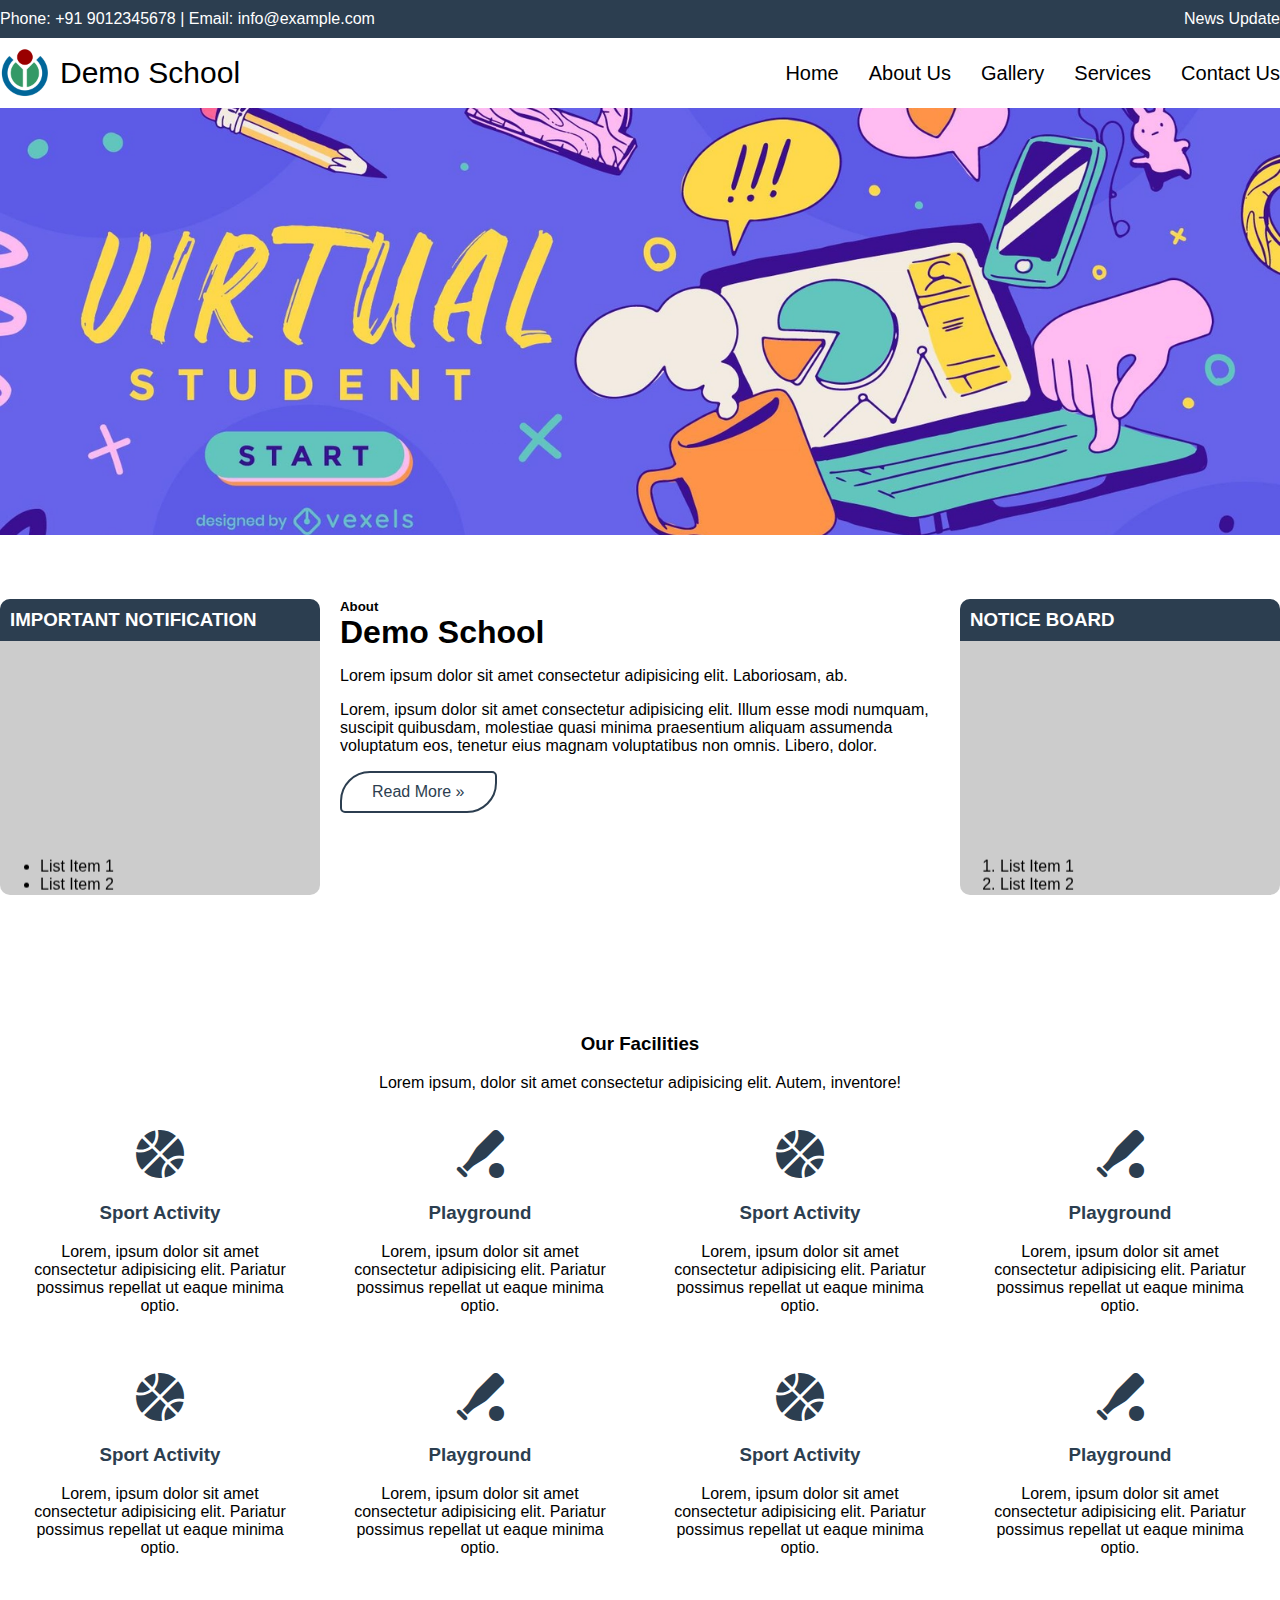
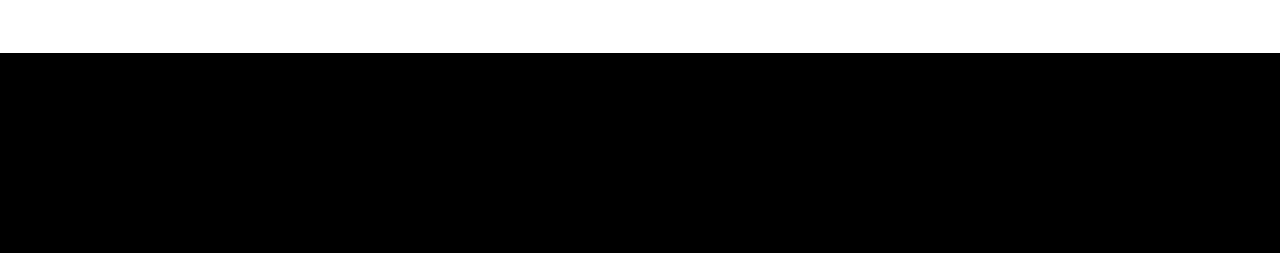
<file: index.html>
<!DOCTYPE html>
<html lang="en">
  <head>
    <meta charset="UTF-8" />
    <meta name="viewport" content="width=device-width, initial-scale=1.0" />
    <title>Demo School</title>
    <link
      rel="stylesheet"
      href="https://cdnjs.cloudflare.com/ajax/libs/font-awesome/6.7.2/css/all.min.css"
      integrity="sha512-Evv84Mr4kqVGRNSgIGL/F/aIDqQb7xQ2vcrdIwxfjThSH8CSR7PBEakCr51Ck+w+/U6swU2Im1vVX0SVk9ABhg=="
      crossorigin="anonymous"
      referrerpolicy="no-referrer"
    />
    <link rel="stylesheet" href="css/style.css" />
  </head>
  <body>
    <!-- Header Part Start -->
    <header>
      <div class="topbar">
        <div class="container">
          <div class="dFlex">
            <div>Phone: +91 9012345678 | Email: info@example.com</div>
            <div class="top-right">News Update</div>
          </div>
        </div>
      </div>
      <!-- Navigation Bar -->
      <nav>
        <div class="container">
          <div class="dFlex vCenter">
            <div class="logo dFlex vCenter">
              <img src="images/logo.png" alt="" />
              <div>Demo School</div>
            </div>
            <ul class="main-navbar">
              <li><a href="index.html">Home</a></li>
              <li><a href="about.html">About Us</a></li>
              <li>Gallery</li>
              <li>Services</li>
              <li><a href="contact.html">Contact Us</a></li>
            </ul>
          </div>
        </div>
      </nav>
    </header>
    <!-- Header Part End -->

    <!-- Banner Part Start -->
    <section class="banner-section">
      <img src="images/banner.webp" alt="" />
    </section>
    <!-- Banner Part End -->

    <!-- About Section Start -->
    <section class="about-section">
      <div class="container">
        <div class="dFlex">
          <div class="notice-board">
            <h3>IMPORTANT NOTIFICATION</h3>
            <marquee behavior="scroll" direction="up">
              <ul>
                <li>List Item 1</li>
                <li>List Item 2</li>
                <li>List Item 3</li>
                <li>List Item 4</li>
                <li>List Item 5</li>
              </ul>
            </marquee>
          </div>
          <div class="about">
            <h5>About</h5>
            <h1>Demo School</h1>
            <p>
              Lorem ipsum dolor sit amet consectetur adipisicing elit.
              Laboriosam, ab.
            </p>
            <p>
              Lorem, ipsum dolor sit amet consectetur adipisicing elit. Illum
              esse modi numquam, suscipit quibusdam, molestiae quasi minima
              praesentium aliquam assumenda voluptatum eos, tenetur eius magnam
              voluptatibus non omnis. Libero, dolor.
            </p>
            <button type="button" class="read_more_btn">
              Read More &raquo;
            </button>
          </div>
          <div class="notice-board">
            <h3>NOTICE BOARD</h3>
            <marquee behavior="scroll" direction="up">
              <ol>
                <li>List Item 1</li>
                <li>List Item 2</li>
                <li>List Item 3</li>
                <li>List Item 4</li>
                <li>List Item 5</li>
              </ol>
            </marquee>
          </div>
        </div>
      </div>
    </section>
    <!-- About Section End -->

    <!-- Facility Section Start -->
    <section class="facility-section">
      <div class="container">
        <h3>Our Facilities</h3>
        <p>
          Lorem ipsum, dolor sit amet consectetur adipisicing elit. Autem,
          inventore!
        </p>

        <div class="facility-group">
          <div class="facility">
            <div class="icon">
              <i class="fa-solid fa-basketball"></i>
            </div>
            <h3>Sport Activity</h3>
            <p>
              Lorem, ipsum dolor sit amet consectetur adipisicing elit. Pariatur
              possimus repellat ut eaque minima optio.
            </p>
          </div>
          <div class="facility">
            <div class="icon">
              <i class="fa-solid fa-baseball-bat-ball"></i>
            </div>
            <h3>Playground</h3>
            <p>
              Lorem, ipsum dolor sit amet consectetur adipisicing elit. Pariatur
              possimus repellat ut eaque minima optio.
            </p>
          </div>
          <div class="facility">
            <div class="icon">
              <i class="fa-solid fa-basketball"></i>
            </div>
            <h3>Sport Activity</h3>
            <p>
              Lorem, ipsum dolor sit amet consectetur adipisicing elit. Pariatur
              possimus repellat ut eaque minima optio.
            </p>
          </div>
          <div class="facility">
            <div class="icon">
              <i class="fa-solid fa-baseball-bat-ball"></i>
            </div>
            <h3>Playground</h3>
            <p>
              Lorem, ipsum dolor sit amet consectetur adipisicing elit. Pariatur
              possimus repellat ut eaque minima optio.
            </p>
          </div>
          <div class="facility">
            <div class="icon">
              <i class="fa-solid fa-basketball"></i>
            </div>
            <h3>Sport Activity</h3>
            <p>
              Lorem, ipsum dolor sit amet consectetur adipisicing elit. Pariatur
              possimus repellat ut eaque minima optio.
            </p>
          </div>
          <div class="facility">
            <div class="icon">
              <i class="fa-solid fa-baseball-bat-ball"></i>
            </div>
            <h3>Playground</h3>
            <p>
              Lorem, ipsum dolor sit amet consectetur adipisicing elit. Pariatur
              possimus repellat ut eaque minima optio.
            </p>
          </div>
          <div class="facility">
            <div class="icon">
              <i class="fa-solid fa-basketball"></i>
            </div>
            <h3>Sport Activity</h3>
            <p>
              Lorem, ipsum dolor sit amet consectetur adipisicing elit. Pariatur
              possimus repellat ut eaque minima optio.
            </p>
          </div>
          <div class="facility">
            <div class="icon">
              <i class="fa-solid fa-baseball-bat-ball"></i>
            </div>
            <h3>Playground</h3>
            <p>
              Lorem, ipsum dolor sit amet consectetur adipisicing elit. Pariatur
              possimus repellat ut eaque minima optio.
            </p>
          </div>
        </div>
      </div>
    </section>
    <!-- Facility Section End -->

    <!-- Footer Section Start -->
    <footer></footer>
    <!-- Footer Section End -->
  </body>
</html>
</file>
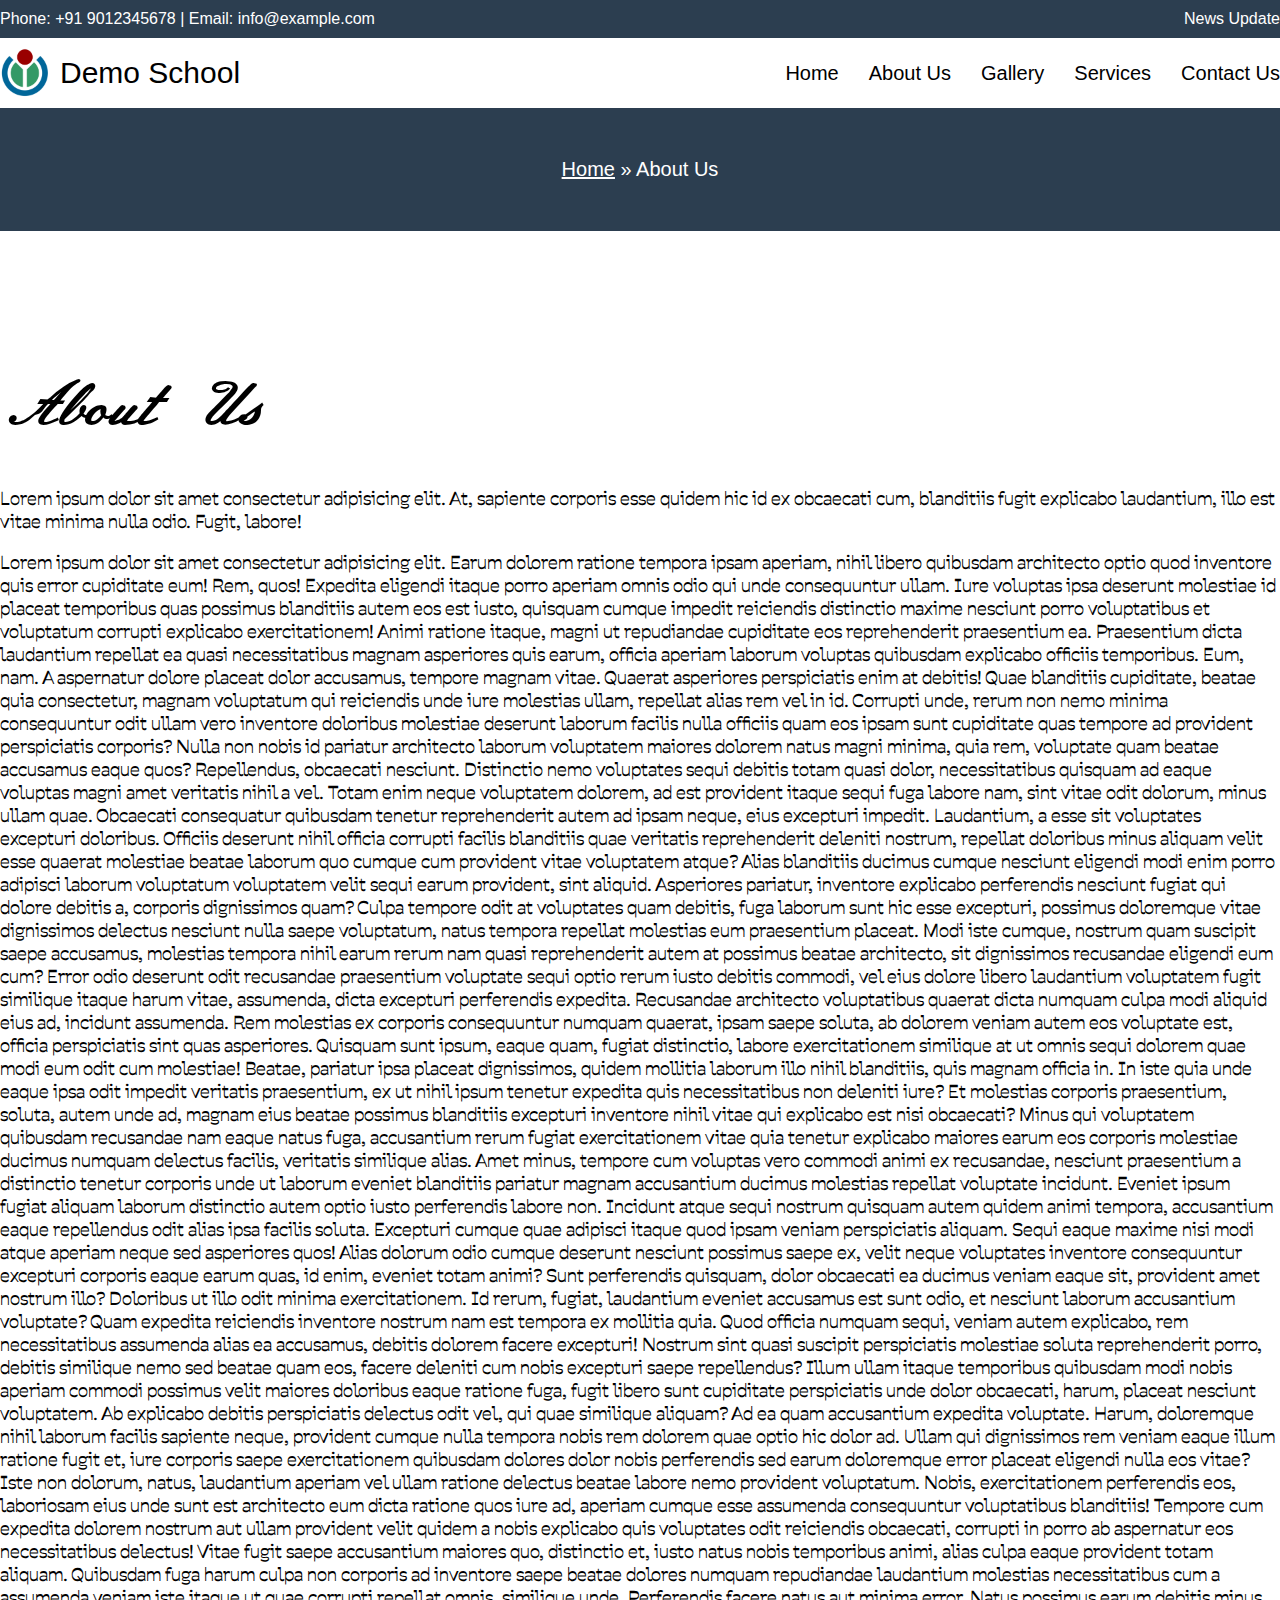
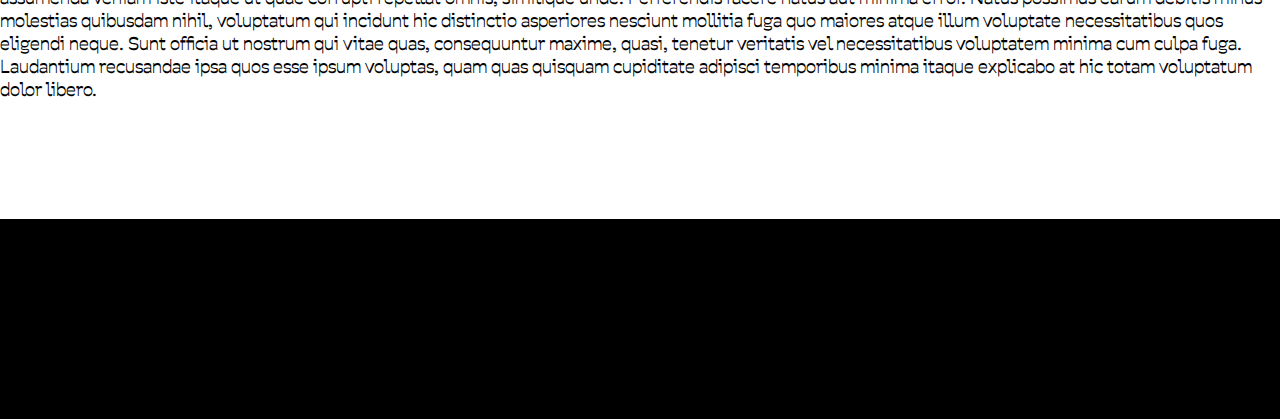
<file: about.html>
<!DOCTYPE html>
<html lang="en">
  <head>
    <meta charset="UTF-8" />
    <meta name="viewport" content="width=device-width, initial-scale=1.0" />
    <title>Demo School</title>
    <link
      rel="stylesheet"
      href="https://cdnjs.cloudflare.com/ajax/libs/font-awesome/6.7.2/css/all.min.css"
      integrity="sha512-Evv84Mr4kqVGRNSgIGL/F/aIDqQb7xQ2vcrdIwxfjThSH8CSR7PBEakCr51Ck+w+/U6swU2Im1vVX0SVk9ABhg=="
      crossorigin="anonymous"
      referrerpolicy="no-referrer"
    />
    <link rel="stylesheet" href="css/style.css" />
  </head>
  <body>
    <!-- Header Part Start -->
    <header>
      <div class="topbar">
        <div class="container">
          <div class="dFlex">
            <div>Phone: +91 9012345678 | Email: info@example.com</div>
            <div class="top-right">News Update</div>
          </div>
        </div>
      </div>
      <!-- Navigation Bar -->
      <nav>
        <div class="container">
          <div class="dFlex vCenter">
            <div class="logo dFlex vCenter">
              <img src="images/logo.png" alt="" />
              <div>Demo School</div>
            </div>
            <ul class="main-navbar">
              <li><a href="index.html">Home</a></li>
              <li><a href="about.html">About Us</a></li>
              <li>Gallery</li>
              <li>Services</li>
              <li><a href="contact.html">Contact Us</a></li>
            </ul>
          </div>
        </div>
      </nav>
    </header>
    <!-- Header Part End -->

    <!-- Breadcrumb Section Start -->
    <section id="breadcrumb">
      <a href="index.html">Home</a>
      &raquo; About Us
    </section>
    <!-- Breadcrumb Section End -->

    <main>
      <div class="container">
        <h1>About Us</h1>
        <p>
          Lorem ipsum dolor sit amet consectetur adipisicing elit. At, sapiente
          corporis esse quidem hic id ex obcaecati cum, blanditiis fugit
          explicabo laudantium, illo est vitae minima nulla odio. Fugit, labore!
        </p>
        <p>
          Lorem ipsum dolor sit amet consectetur adipisicing elit. Earum dolorem
          ratione tempora ipsam aperiam, nihil libero quibusdam architecto optio
          quod inventore quis error cupiditate eum! Rem, quos! Expedita eligendi
          itaque porro aperiam omnis odio qui unde consequuntur ullam. Iure
          voluptas ipsa deserunt molestiae id placeat temporibus quas possimus
          blanditiis autem eos est iusto, quisquam cumque impedit reiciendis
          distinctio maxime nesciunt porro voluptatibus et voluptatum corrupti
          explicabo exercitationem! Animi ratione itaque, magni ut repudiandae
          cupiditate eos reprehenderit praesentium ea. Praesentium dicta
          laudantium repellat ea quasi necessitatibus magnam asperiores quis
          earum, officia aperiam laborum voluptas quibusdam explicabo officiis
          temporibus. Eum, nam. A aspernatur dolore placeat dolor accusamus,
          tempore magnam vitae. Quaerat asperiores perspiciatis enim at debitis!
          Quae blanditiis cupiditate, beatae quia consectetur, magnam voluptatum
          qui reiciendis unde iure molestias ullam, repellat alias rem vel in
          id. Corrupti unde, rerum non nemo minima consequuntur odit ullam vero
          inventore doloribus molestiae deserunt laborum facilis nulla officiis
          quam eos ipsam sunt cupiditate quas tempore ad provident perspiciatis
          corporis? Nulla non nobis id pariatur architecto laborum voluptatem
          maiores dolorem natus magni minima, quia rem, voluptate quam beatae
          accusamus eaque quos? Repellendus, obcaecati nesciunt. Distinctio nemo
          voluptates sequi debitis totam quasi dolor, necessitatibus quisquam ad
          eaque voluptas magni amet veritatis nihil a vel. Totam enim neque
          voluptatem dolorem, ad est provident itaque sequi fuga labore nam,
          sint vitae odit dolorum, minus ullam quae. Obcaecati consequatur
          quibusdam tenetur reprehenderit autem ad ipsam neque, eius excepturi
          impedit. Laudantium, a esse sit voluptates excepturi doloribus.
          Officiis deserunt nihil officia corrupti facilis blanditiis quae
          veritatis reprehenderit deleniti nostrum, repellat doloribus minus
          aliquam velit esse quaerat molestiae beatae laborum quo cumque cum
          provident vitae voluptatem atque? Alias blanditiis ducimus cumque
          nesciunt eligendi modi enim porro adipisci laborum voluptatum
          voluptatem velit sequi earum provident, sint aliquid. Asperiores
          pariatur, inventore explicabo perferendis nesciunt fugiat qui dolore
          debitis a, corporis dignissimos quam? Culpa tempore odit at voluptates
          quam debitis, fuga laborum sunt hic esse excepturi, possimus
          doloremque vitae dignissimos delectus nesciunt nulla saepe voluptatum,
          natus tempora repellat molestias eum praesentium placeat. Modi iste
          cumque, nostrum quam suscipit saepe accusamus, molestias tempora nihil
          earum rerum nam quasi reprehenderit autem at possimus beatae
          architecto, sit dignissimos recusandae eligendi eum cum? Error odio
          deserunt odit recusandae praesentium voluptate sequi optio rerum iusto
          debitis commodi, vel eius dolore libero laudantium voluptatem fugit
          similique itaque harum vitae, assumenda, dicta excepturi perferendis
          expedita. Recusandae architecto voluptatibus quaerat dicta numquam
          culpa modi aliquid eius ad, incidunt assumenda. Rem molestias ex
          corporis consequuntur numquam quaerat, ipsam saepe soluta, ab dolorem
          veniam autem eos voluptate est, officia perspiciatis sint quas
          asperiores. Quisquam sunt ipsum, eaque quam, fugiat distinctio, labore
          exercitationem similique at ut omnis sequi dolorem quae modi eum odit
          cum molestiae! Beatae, pariatur ipsa placeat dignissimos, quidem
          mollitia laborum illo nihil blanditiis, quis magnam officia in. In
          iste quia unde eaque ipsa odit impedit veritatis praesentium, ex ut
          nihil ipsum tenetur expedita quis necessitatibus non deleniti iure? Et
          molestias corporis praesentium, soluta, autem unde ad, magnam eius
          beatae possimus blanditiis excepturi inventore nihil vitae qui
          explicabo est nisi obcaecati? Minus qui voluptatem quibusdam
          recusandae nam eaque natus fuga, accusantium rerum fugiat
          exercitationem vitae quia tenetur explicabo maiores earum eos corporis
          molestiae ducimus numquam delectus facilis, veritatis similique alias.
          Amet minus, tempore cum voluptas vero commodi animi ex recusandae,
          nesciunt praesentium a distinctio tenetur corporis unde ut laborum
          eveniet blanditiis pariatur magnam accusantium ducimus molestias
          repellat voluptate incidunt. Eveniet ipsum fugiat aliquam laborum
          distinctio autem optio iusto perferendis labore non. Incidunt atque
          sequi nostrum quisquam autem quidem animi tempora, accusantium eaque
          repellendus odit alias ipsa facilis soluta. Excepturi cumque quae
          adipisci itaque quod ipsam veniam perspiciatis aliquam. Sequi eaque
          maxime nisi modi atque aperiam neque sed asperiores quos! Alias
          dolorum odio cumque deserunt nesciunt possimus saepe ex, velit neque
          voluptates inventore consequuntur excepturi corporis eaque earum quas,
          id enim, eveniet totam animi? Sunt perferendis quisquam, dolor
          obcaecati ea ducimus veniam eaque sit, provident amet nostrum illo?
          Doloribus ut illo odit minima exercitationem. Id rerum, fugiat,
          laudantium eveniet accusamus est sunt odio, et nesciunt laborum
          accusantium voluptate? Quam expedita reiciendis inventore nostrum nam
          est tempora ex mollitia quia. Quod officia numquam sequi, veniam autem
          explicabo, rem necessitatibus assumenda alias ea accusamus, debitis
          dolorem facere excepturi! Nostrum sint quasi suscipit perspiciatis
          molestiae soluta reprehenderit porro, debitis similique nemo sed
          beatae quam eos, facere deleniti cum nobis excepturi saepe
          repellendus? Illum ullam itaque temporibus quibusdam modi nobis
          aperiam commodi possimus velit maiores doloribus eaque ratione fuga,
          fugit libero sunt cupiditate perspiciatis unde dolor obcaecati, harum,
          placeat nesciunt voluptatem. Ab explicabo debitis perspiciatis
          delectus odit vel, qui quae similique aliquam? Ad ea quam accusantium
          expedita voluptate. Harum, doloremque nihil laborum facilis sapiente
          neque, provident cumque nulla tempora nobis rem dolorem quae optio hic
          dolor ad. Ullam qui dignissimos rem veniam eaque illum ratione fugit
          et, iure corporis saepe exercitationem quibusdam dolores dolor nobis
          perferendis sed earum doloremque error placeat eligendi nulla eos
          vitae? Iste non dolorum, natus, laudantium aperiam vel ullam ratione
          delectus beatae labore nemo provident voluptatum. Nobis,
          exercitationem perferendis eos, laboriosam eius unde sunt est
          architecto eum dicta ratione quos iure ad, aperiam cumque esse
          assumenda consequuntur voluptatibus blanditiis! Tempore cum expedita
          dolorem nostrum aut ullam provident velit quidem a nobis explicabo
          quis voluptates odit reiciendis obcaecati, corrupti in porro ab
          aspernatur eos necessitatibus delectus! Vitae fugit saepe accusantium
          maiores quo, distinctio et, iusto natus nobis temporibus animi, alias
          culpa eaque provident totam aliquam. Quibusdam fuga harum culpa non
          corporis ad inventore saepe beatae dolores numquam repudiandae
          laudantium molestias necessitatibus cum a assumenda veniam iste itaque
          ut quae corrupti repellat omnis, similique unde. Perferendis facere
          natus aut minima error. Natus possimus earum debitis minus molestias
          quibusdam nihil, voluptatum qui incidunt hic distinctio asperiores
          nesciunt mollitia fuga quo maiores atque illum voluptate
          necessitatibus quos eligendi neque. Sunt officia ut nostrum qui vitae
          quas, consequuntur maxime, quasi, tenetur veritatis vel necessitatibus
          voluptatem minima cum culpa fuga. Laudantium recusandae ipsa quos esse
          ipsum voluptas, quam quas quisquam cupiditate adipisci temporibus
          minima itaque explicabo at hic totam voluptatum dolor libero.
        </p>
      </div>
    </main>

    <!-- Footer Section Start -->
    <footer></footer>
    <!-- Footer Section End -->
  </body>
</html>
</file>
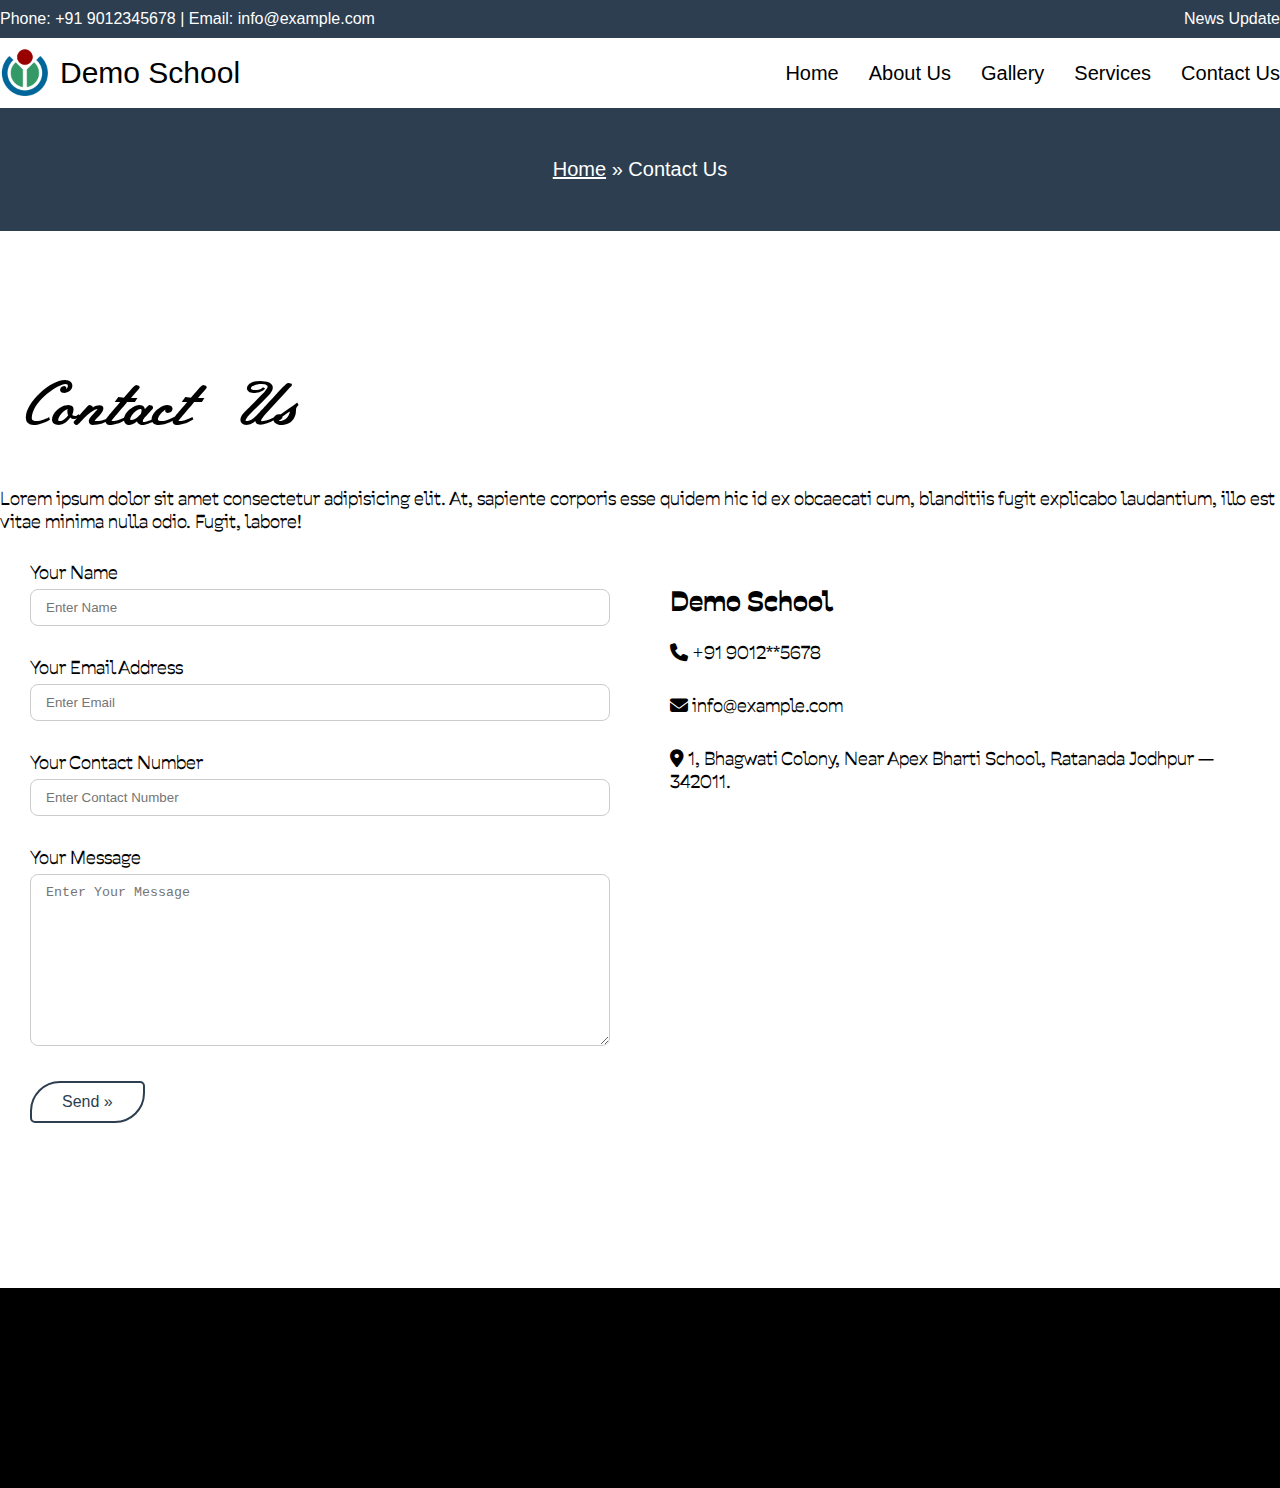
<file: contact.html>
<!DOCTYPE html>
<html lang="en">
  <head>
    <meta charset="UTF-8" />
    <meta name="viewport" content="width=device-width, initial-scale=1.0" />
    <title>Demo School</title>
    <link
      rel="stylesheet"
      href="https://cdnjs.cloudflare.com/ajax/libs/font-awesome/6.7.2/css/all.min.css"
      integrity="sha512-Evv84Mr4kqVGRNSgIGL/F/aIDqQb7xQ2vcrdIwxfjThSH8CSR7PBEakCr51Ck+w+/U6swU2Im1vVX0SVk9ABhg=="
      crossorigin="anonymous"
      referrerpolicy="no-referrer"
    />
    <link rel="stylesheet" href="css/style.css" />
  </head>
  <body>
    <!-- Header Part Start -->
    <header>
      <div class="topbar">
        <div class="container">
          <div class="dFlex">
            <div>Phone: +91 9012345678 | Email: info@example.com</div>
            <div class="top-right">News Update</div>
          </div>
        </div>
      </div>
      <!-- Navigation Bar -->
      <nav>
        <div class="container">
          <div class="dFlex vCenter">
            <div class="logo dFlex vCenter">
              <img src="images/logo.png" alt="" />
              <div>Demo School</div>
            </div>
            <ul class="main-navbar">
              <li><a href="index.html">Home</a></li>
              <li><a href="about.html">About Us</a></li>
              <li>Gallery</li>
              <li>Services</li>
              <li><a href="contact.html">Contact Us</a></li>
            </ul>
          </div>
        </div>
      </nav>
    </header>
    <!-- Header Part End -->

    <!-- Breadcrumb Section Start -->
    <section id="breadcrumb">
      <a href="index.html">Home</a>
      &raquo; Contact Us
    </section>
    <!-- Breadcrumb Section End -->

    <main>
      <div class="container">
        <h1>Contact Us</h1>
        <p>
          Lorem ipsum dolor sit amet consectetur adipisicing elit. At, sapiente
          corporis esse quidem hic id ex obcaecati cum, blanditiis fugit
          explicabo laudantium, illo est vitae minima nulla odio. Fugit, labore!
        </p>

        <div class="dFlex">
          <div class="contact-col">
            <div class="form-group">
              <label for="">Your Name</label>
              <input type="text" class="form-input" placeholder="Enter Name" />
            </div>
            <div class="form-group">
              <label for="">Your Email Address</label>
              <input
                type="email"
                class="form-input"
                placeholder="Enter Email"
              />
            </div>
            <div class="form-group">
              <label for="">Your Contact Number</label>
              <input
                type="tel"
                class="form-input"
                placeholder="Enter Contact Number"
              />
            </div>
            <div class="form-group">
              <label for="">Your Message</label>
              <!-- <input
                type="text"
                class="form-input"
                placeholder="Enter Contact Number"
              /> -->
              <textarea
                name=""
                id=""
                class="form-input"
                placeholder="Enter Your Message"
                rows="10"
              ></textarea>
            </div>
            <button type="button" class="read_more_btn">Send &raquo;</button>
          </div>
          <div class="contact-col">
            <h2>Demo School</h2>
            <div class="form-group">
              <i class="fa-solid fa-phone"></i> +91 9012**5678
            </div>
            <div class="form-group">
              <i class="fa-solid fa-envelope"></i> info@example.com
            </div>
            <div class="form-group">
              <i class="fa-solid fa-location-dot"></i> 1, Bhagwati Colony, Near
              Apex Bharti School, Ratanada Jodhpur — 342011.
            </div>

            <iframe
              src="https://www.google.com/maps/embed?pb=!1m18!1m12!1m3!1d3577.6525788381414!2d73.0227948756419!3d26.272936787291354!2m3!1f0!2f0!3f0!3m2!1i1024!2i768!4f13.1!3m3!1m2!1s0x39418d5c7b096573%3A0xe760a915f5109398!2sXPERT%20CODERS%20PRIVATE%20LIMITED!5e0!3m2!1sen!2sin!4v1751015082570!5m2!1sen!2sin"
              style="width: 100%; height: 350px; border: 0"
              allowfullscreen=""
              loading="lazy"
              referrerpolicy="no-referrer-when-downgrade"
            ></iframe>
          </div>
        </div>
      </div>
    </main>

    <!-- Footer Section Start -->
    <footer></footer>
    <!-- Footer Section End -->
  </body>
</html>
</file>
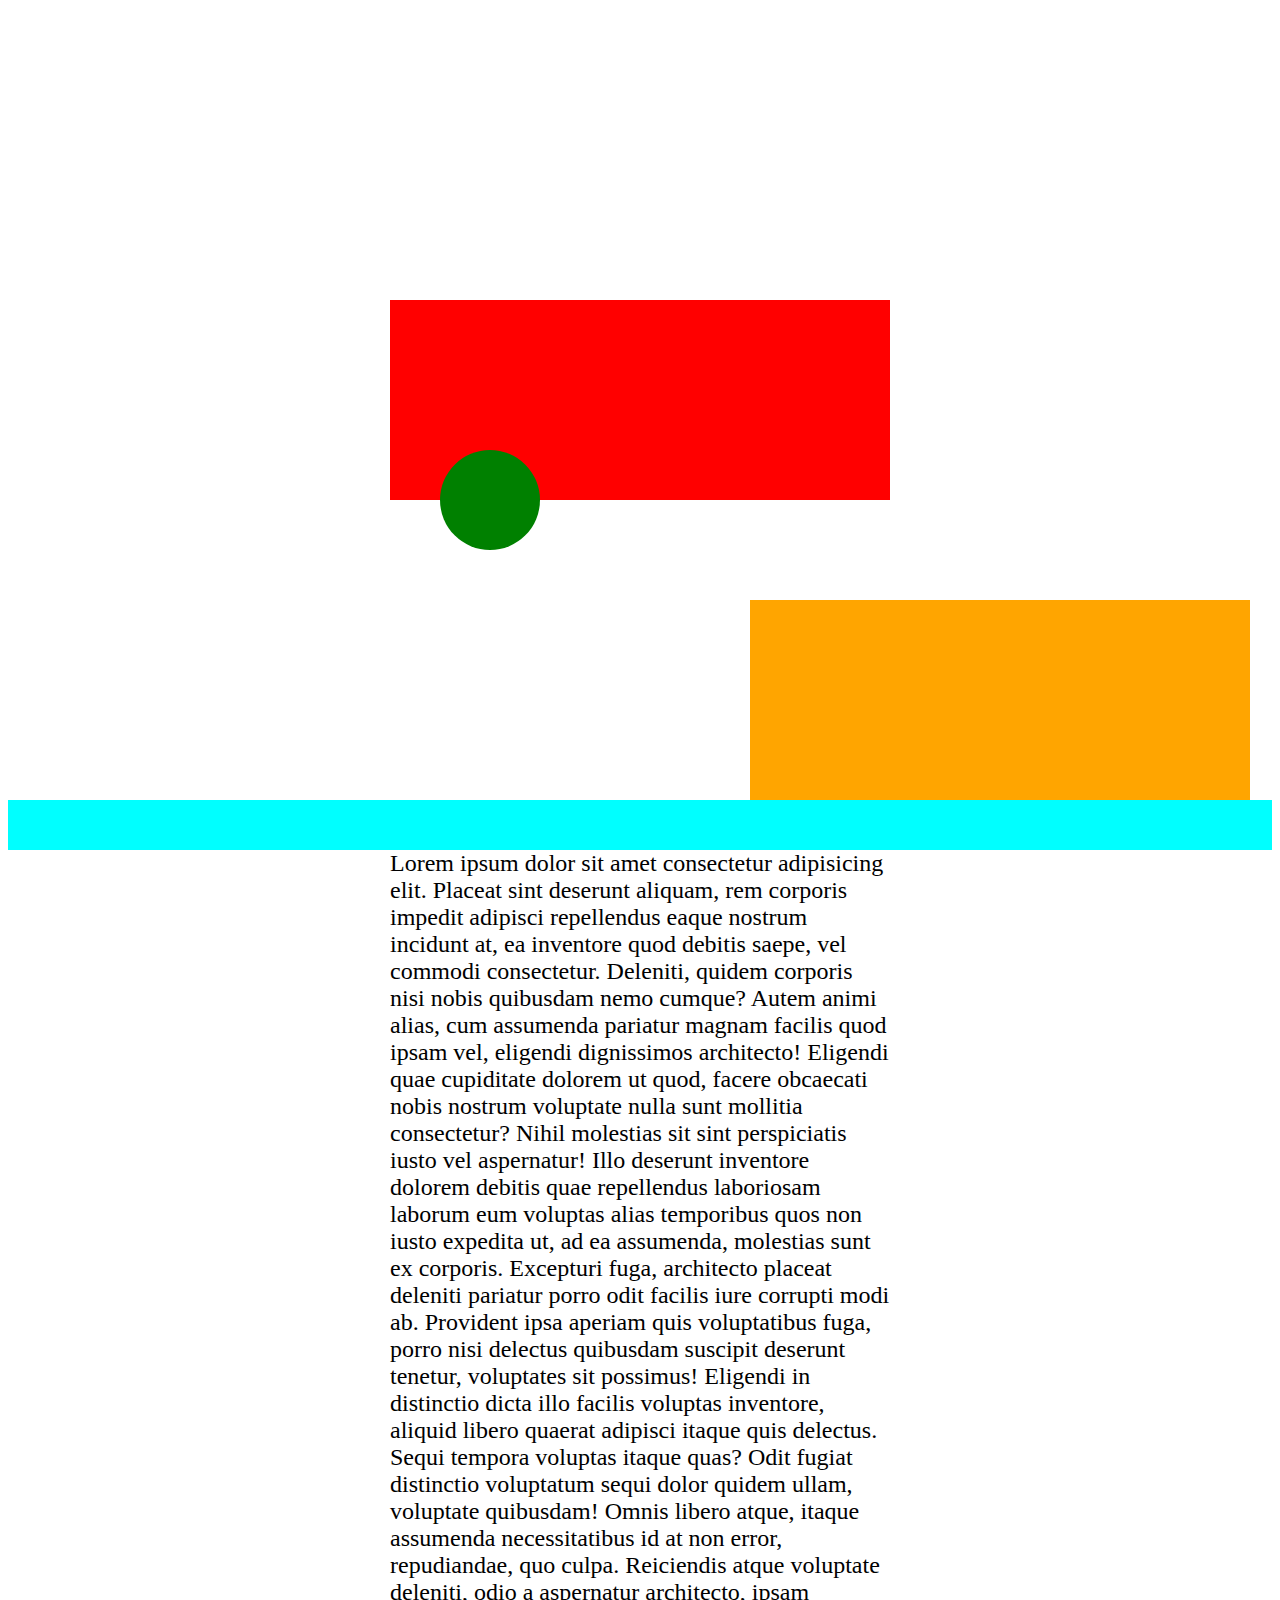
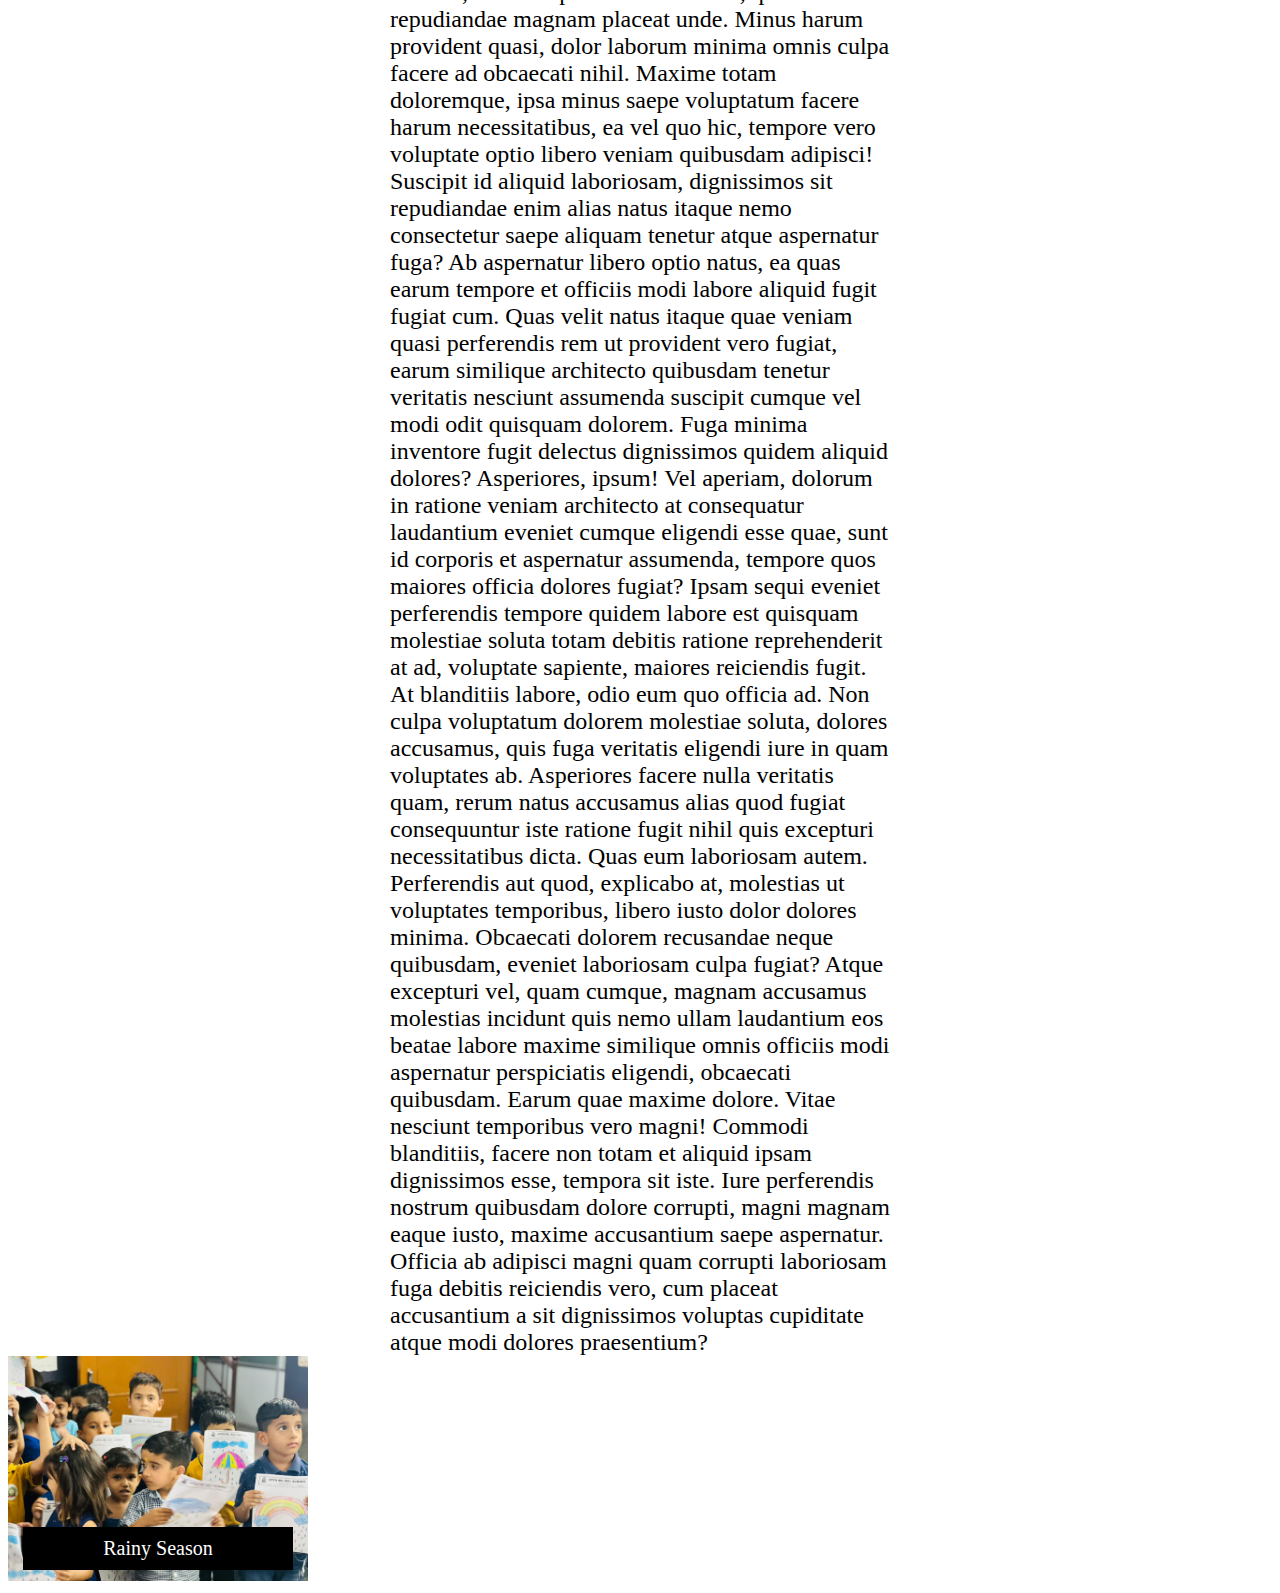
<file: positioning.html>
<!DOCTYPE html>
<html lang="en">
  <head>
    <meta charset="UTF-8" />
    <meta name="viewport" content="width=device-width, initial-scale=1.0" />
    <title>Position in CSS</title>
    <style>
      .rect {
        width: 500px;
        height: 200px;
        background-color: red;
        margin: 300px auto;
        position: relative;
      }

      .circle {
        position: absolute;
        width: 100px;
        height: 100px;
        background-color: green;
        border-radius: 50%;
        bottom: -50px;
        left: 50px;
      }

      .content {
        font-size: 24px;
        max-width: 500px;
        margin: 0 auto;
      }

      .fixed {
        height: 250px;
        background-color: orange;
        position: fixed;
        bottom: 50px;
        right: 30px;
        width: 500px;
      }

      .sticky {
        height: 50px;
        background-color: aqua;
        position: sticky;
        top: 0px;
      }

      .block {
        max-width: 300px;
        position: relative;

        img {
          width: 100%;
        }

        .overlay {
          position: absolute;
          background-color: #000;
          color: white;
          bottom: 15px;
          left: 15px;
          right: 15px;
          padding: 10px;
          text-align: center;
          font-size: 20px;
        }

        &:hover {
          .overlay {
            top: 15px;
          }
        }
      }
    </style>
  </head>
  <body>
    <div class="rect">
      <div class="circle"></div>
    </div>

    <div class="fixed"></div>

    <div class="sticky"></div>

    <div class="content">
      Lorem ipsum dolor sit amet consectetur adipisicing elit. Placeat sint
      deserunt aliquam, rem corporis impedit adipisci repellendus eaque nostrum
      incidunt at, ea inventore quod debitis saepe, vel commodi consectetur.
      Deleniti, quidem corporis nisi nobis quibusdam nemo cumque? Autem animi
      alias, cum assumenda pariatur magnam facilis quod ipsam vel, eligendi
      dignissimos architecto! Eligendi quae cupiditate dolorem ut quod, facere
      obcaecati nobis nostrum voluptate nulla sunt mollitia consectetur? Nihil
      molestias sit sint perspiciatis iusto vel aspernatur! Illo deserunt
      inventore dolorem debitis quae repellendus laboriosam laborum eum voluptas
      alias temporibus quos non iusto expedita ut, ad ea assumenda, molestias
      sunt ex corporis. Excepturi fuga, architecto placeat deleniti pariatur
      porro odit facilis iure corrupti modi ab. Provident ipsa aperiam quis
      voluptatibus fuga, porro nisi delectus quibusdam suscipit deserunt
      tenetur, voluptates sit possimus! Eligendi in distinctio dicta illo
      facilis voluptas inventore, aliquid libero quaerat adipisci itaque quis
      delectus. Sequi tempora voluptas itaque quas? Odit fugiat distinctio
      voluptatum sequi dolor quidem ullam, voluptate quibusdam! Omnis libero
      atque, itaque assumenda necessitatibus id at non error, repudiandae, quo
      culpa. Reiciendis atque voluptate deleniti, odio a aspernatur architecto,
      ipsam repudiandae magnam placeat unde. Minus harum provident quasi, dolor
      laborum minima omnis culpa facere ad obcaecati nihil. Maxime totam
      doloremque, ipsa minus saepe voluptatum facere harum necessitatibus, ea
      vel quo hic, tempore vero voluptate optio libero veniam quibusdam
      adipisci! Suscipit id aliquid laboriosam, dignissimos sit repudiandae enim
      alias natus itaque nemo consectetur saepe aliquam tenetur atque aspernatur
      fuga? Ab aspernatur libero optio natus, ea quas earum tempore et officiis
      modi labore aliquid fugit fugiat cum. Quas velit natus itaque quae veniam
      quasi perferendis rem ut provident vero fugiat, earum similique architecto
      quibusdam tenetur veritatis nesciunt assumenda suscipit cumque vel modi
      odit quisquam dolorem. Fuga minima inventore fugit delectus dignissimos
      quidem aliquid dolores? Asperiores, ipsum! Vel aperiam, dolorum in ratione
      veniam architecto at consequatur laudantium eveniet cumque eligendi esse
      quae, sunt id corporis et aspernatur assumenda, tempore quos maiores
      officia dolores fugiat? Ipsam sequi eveniet perferendis tempore quidem
      labore est quisquam molestiae soluta totam debitis ratione reprehenderit
      at ad, voluptate sapiente, maiores reiciendis fugit. At blanditiis labore,
      odio eum quo officia ad. Non culpa voluptatum dolorem molestiae soluta,
      dolores accusamus, quis fuga veritatis eligendi iure in quam voluptates
      ab. Asperiores facere nulla veritatis quam, rerum natus accusamus alias
      quod fugiat consequuntur iste ratione fugit nihil quis excepturi
      necessitatibus dicta. Quas eum laboriosam autem. Perferendis aut quod,
      explicabo at, molestias ut voluptates temporibus, libero iusto dolor
      dolores minima. Obcaecati dolorem recusandae neque quibusdam, eveniet
      laboriosam culpa fugiat? Atque excepturi vel, quam cumque, magnam
      accusamus molestias incidunt quis nemo ullam laudantium eos beatae labore
      maxime similique omnis officiis modi aspernatur perspiciatis eligendi,
      obcaecati quibusdam. Earum quae maxime dolore. Vitae nesciunt temporibus
      vero magni! Commodi blanditiis, facere non totam et aliquid ipsam
      dignissimos esse, tempora sit iste. Iure perferendis nostrum quibusdam
      dolore corrupti, magni magnam eaque iusto, maxime accusantium saepe
      aspernatur. Officia ab adipisci magni quam corrupti laboriosam fuga
      debitis reiciendis vero, cum placeat accusantium a sit dignissimos
      voluptas cupiditate atque modi dolores praesentium?
    </div>

    <div class="block">
      <img src="images/gallery/1.jpeg" alt="" />
      <div class="overlay">Rainy Season</div>
    </div>
  </body>
</html>
</file>
<file: css/style.css>
@import url("https://fonts.googleapis.com/css2?family=Meie+Script&family=Savate:ital,wght@0,200..900;1,200..900&display=swap");

* {
  box-sizing: border-box;
}
body {
  margin: 0;
  font-family: Arial, Helvetica, sans-serif;
}

/*
    Common Styles
*/
.container {
  max-width: 1400px;
  margin: 0 auto;
}

.dFlex {
  display: flex;
}

.topbar {
  background-color: #2c3e50;
  color: white;
  padding: 10px 0;
}
.top-right {
  margin-left: auto;
}

nav {
  padding: 10px 0;
}

.vCenter {
  align-items: center; /* vertical center */
}

.logo {
  font-size: 30px;
  gap: 10px;

  img {
    height: 50px;
  }
}
.main-navbar {
  margin: 0;
  padding: 0;
  list-style: none;
  display: flex;
  margin-left: auto;
  gap: 30px;
  font-size: 20px;

  a {
    color: inherit;
    text-decoration: none;

    &:hover {
      color: #fb0;
    }
  }
}

.banner-section {
  img {
    width: 100%;
    aspect-ratio: 3 / 1;
    /* height: 500px; */
    object-fit: cover;
  }
}

.notice-board {
  min-width: 25%;
  background-color: #ccc;
  border-radius: 10px;
  overflow: hidden;

  h3 {
    background-color: #2c3e50;
    color: #ffffff;
    padding: 10px;
    margin: 0;
  }

  marquee {
    min-height: 250px;
  }
}

.about-section {
  padding: 60px 0;

  h5,
  h1 {
    margin: 0;
  }

  .dFlex {
    gap: 20px;
  }
  .about {
    flex-grow: 1;
  }
}

.read_more_btn {
  padding: 10px 30px;
  background-color: #fff;
  color: #2c3e50;
  border: 2px solid #2c3e50;
  border-radius: 30px 5px;
  font-size: 16px;

  &:hover {
    background-color: #2c3e50;
    color: #fff;
    border-radius: 5px 30px;
  }
}

.facility-section {
  padding: 60px 0;

  h3,
  p {
    text-align: center;
  }
}

.facility-group {
  display: flex;
  flex-wrap: wrap;

  .facility {
    width: 25%;
    text-align: center;
    padding: 20px;

    .icon {
      font-size: 48px;
      color: #2c3e50;
    }
    h3 {
      color: #2c3e50;
    }
  }
}

footer {
  background-color: black;
  color: #fff;
  padding: 100px 0;
}

#breadcrumb {
  background-color: #2c3e50;
  text-align: center;
  padding: 50px 0;
  font-size: 20px;
  color: white;

  a {
    color: white;
  }
}

main {
  padding: 100px 0;
  font-family: "Savate", sans-serif;
  font-size: 18px;

  h1 {
    font-family: "Meie Script", cursive;
    font-size: 60px;
  }
}

.contact-col {
  width: 50%;
  padding: 10px 30px;
}

label {
  display: block;
  margin-bottom: 5px;
}
.form-input {
  width: 100%;
  padding: 10px 15px;
  border: 1px solid #ccc;
  border-radius: 8px;
}
.form-group {
  margin-bottom: 30px;
}
</file>
